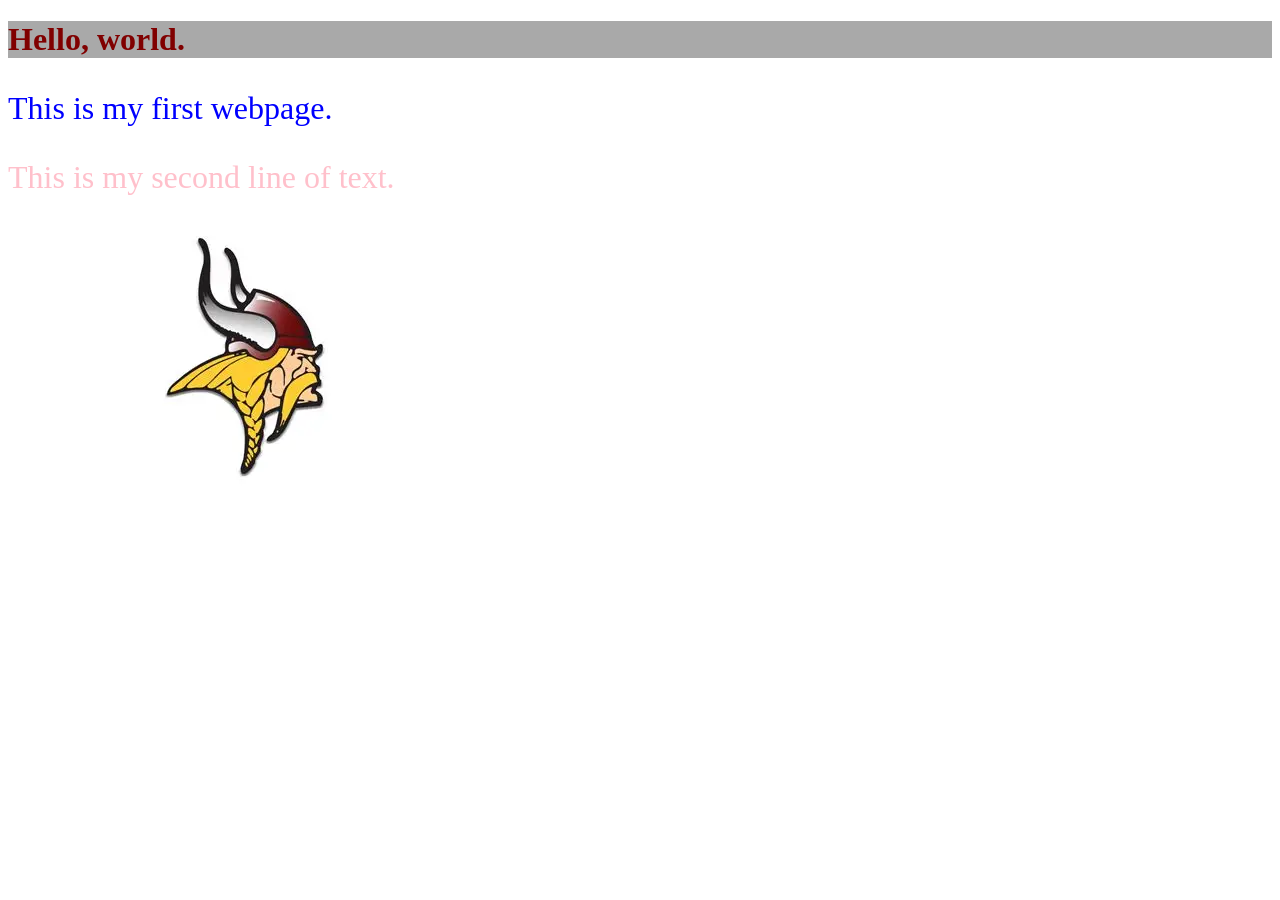
<file: index.html>
<!DOCTYPE html>
<html>
    <head>
        <title>Hello World</title>
        <link rel="stylesheet" href="style.css">
        <script src="code.js" defer></script>
    </head>
    <body>
        <h1 id="heading">Hello World.</h1>
        <p>This is my first webpage.</p>
        <p id="pink">This is my second line of text.</p>
        <img src="Viking.jpg">

    </body>
</html>
</file>
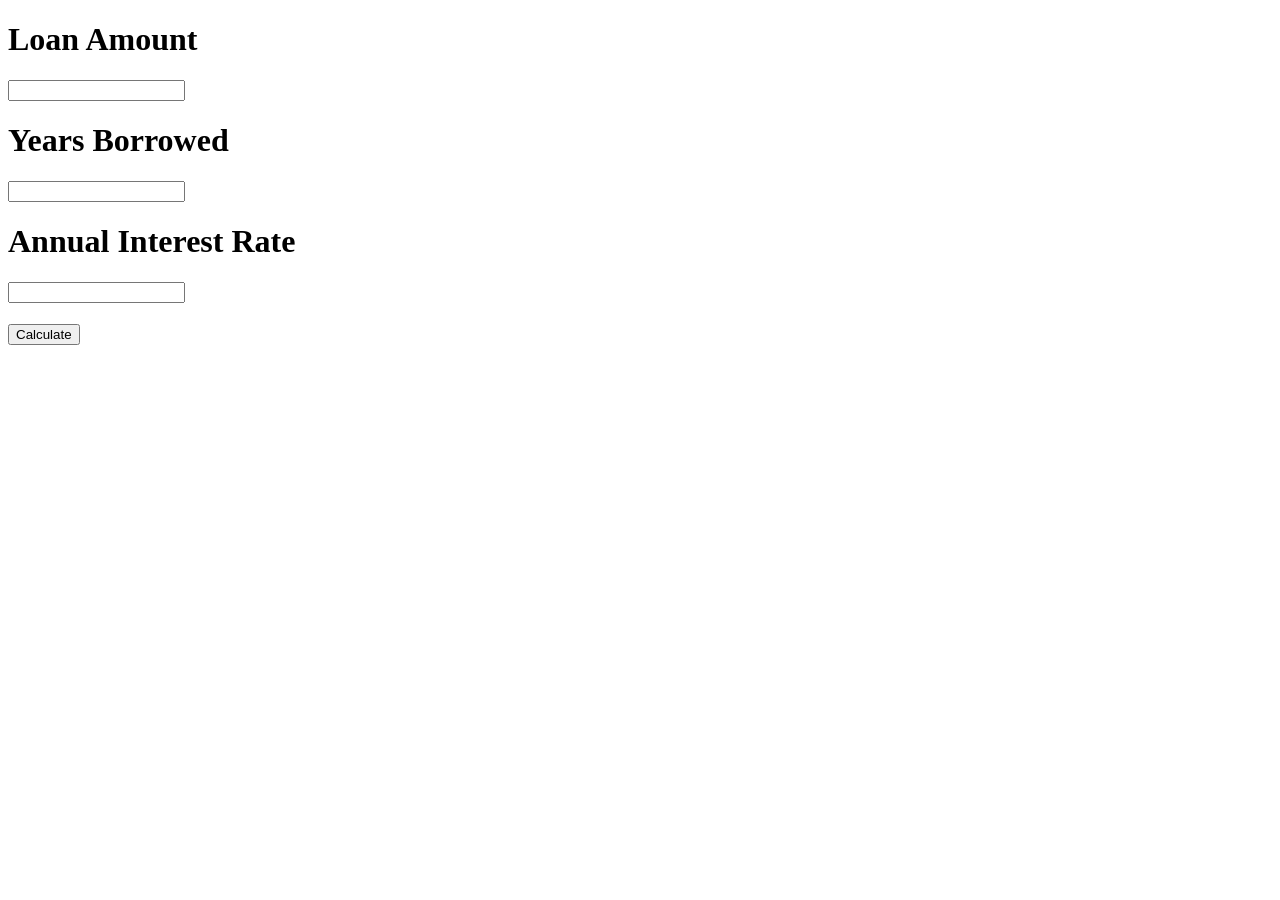
<file: MAP/MAP.html>
<!DOCTYPE html>
<html lang="en">
<head>
    <title>Monthly Payment</title>
    <script src="MAP.js" defer></script>
</head>
<body>
   <h1>Loan Amount</h1>
   <input type="number" id="loan">
   <h1>Years Borrowed</h1>
   <input type="number" id="year">
   <h1>Annual Interest Rate</h1>
   <input type="number" id="rate">
   <h1 id="result"></h1>
   <button id="button">Calculate</button>
</body>
</html>
</file>
<file: style.css>
h1 {
        color: maroon;
                background-color: darkgrey;
}
p {
    color: blue;
    font-size: xx-large;
}
#pink {
    color: pink;
}
</file>
